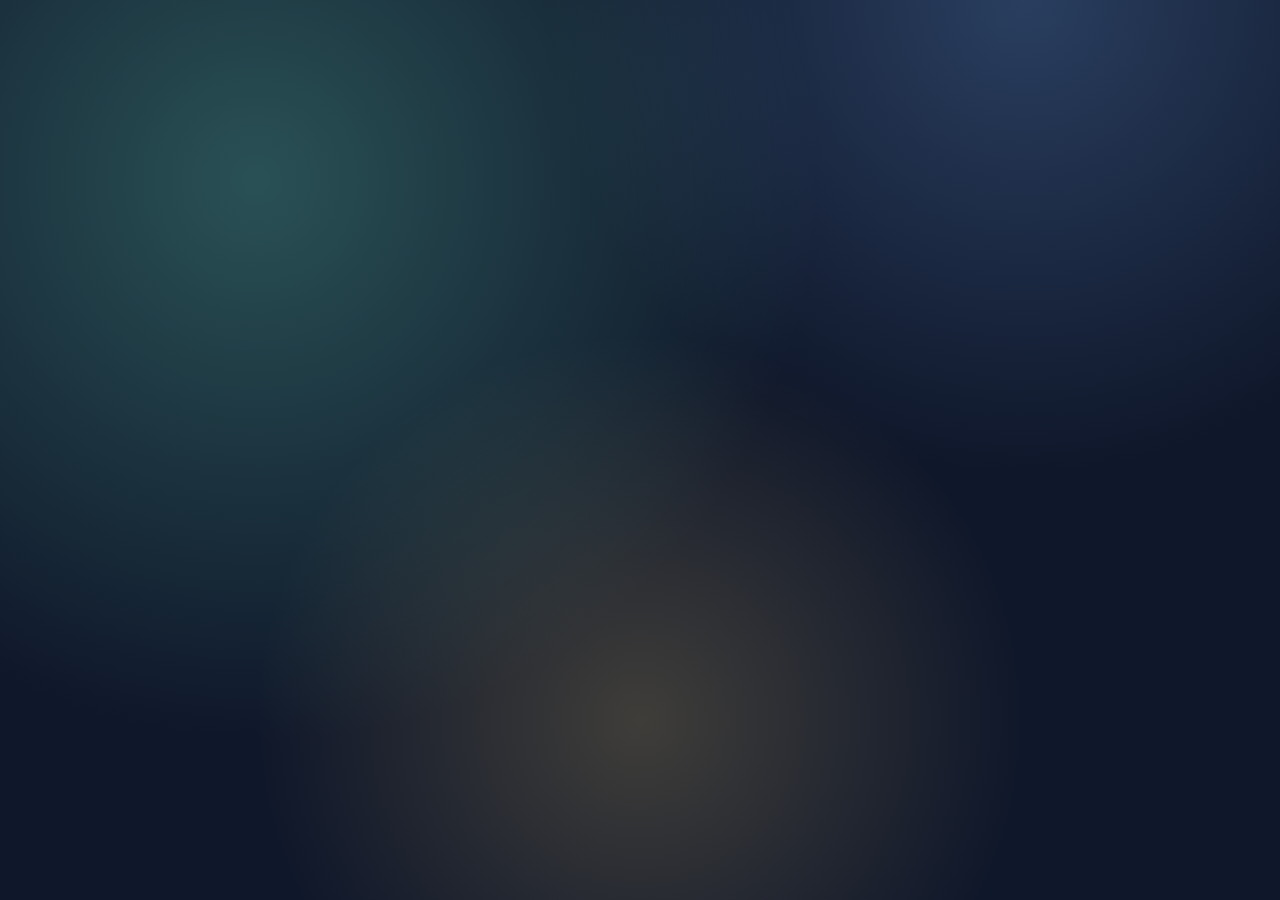
<file: web/index.html>
<!doctype html>
<html lang="en">
  <head>
    <meta charset="UTF-8" />
    <meta name="viewport" content="width=device-width, initial-scale=1.0" />
    <title>Tic-Tac-Toe</title>
    <link rel="preconnect" href="https://fonts.googleapis.com" />
    <link rel="preconnect" href="https://fonts.gstatic.com" crossorigin />
    <link
      href="https://fonts.googleapis.com/css2?family=Inter:wght@400;500;600;700&display=swap"
      rel="stylesheet"
    />
    <link rel="stylesheet" href="./styles.css" />
    <script type="module" src="./app.js"></script>
  </head>
  <body>
    <div id="root"></div>
    <noscript>This app needs JavaScript enabled to run.</noscript>
  </body>
</html>
</file>
<file: web/styles.css>
:root {
  --bg: radial-gradient(circle at 20% 20%, rgba(120, 255, 214, 0.25), transparent 45%),
    radial-gradient(circle at 80% 0%, rgba(120, 179, 255, 0.25), transparent 35%),
    radial-gradient(circle at 50% 80%, rgba(255, 214, 120, 0.2), transparent 40%),
    #0f172a;
  --panel: rgba(15, 23, 42, 0.75);
  --card: rgba(255, 255, 255, 0.04);
  --glow: 0 10px 40px rgba(120, 255, 214, 0.35);
  --primary: #7c3aed;
  --accent: #10b981;
  --danger: #ef4444;
  --text: #e2e8f0;
  --muted: #cbd5e1;
  --border: rgba(255, 255, 255, 0.08);
  --grid-line: rgba(255, 255, 255, 0.15);
  --shadow: 0 25px 60px rgba(15, 23, 42, 0.65);
}

* {
  box-sizing: border-box;
}

body {
  margin: 0;
  min-height: 100vh;
  font-family: 'Inter', system-ui, -apple-system, BlinkMacSystemFont, 'Segoe UI',
    sans-serif;
  background: var(--bg);
  color: var(--text);
  display: grid;
  place-items: center;
  padding: 32px 16px;
}

.app-shell {
  width: min(1100px, 100%);
  display: grid;
  gap: 20px;
}

.hero {
  background: linear-gradient(135deg, rgba(124, 58, 237, 0.15), rgba(16, 185, 129, 0.12));
  border: 1px solid var(--border);
  border-radius: 20px;
  padding: 18px 20px;
  box-shadow: var(--shadow);
  display: flex;
  align-items: center;
  justify-content: space-between;
  gap: 12px;
}

.hero h1 {
  margin: 0;
  font-size: 28px;
  letter-spacing: -0.02em;
}

.hero p {
  margin: 4px 0 0;
  color: var(--muted);
}

.pill {
  padding: 8px 12px;
  border-radius: 999px;
  background: rgba(255, 255, 255, 0.06);
  border: 1px solid var(--border);
  color: var(--muted);
  font-weight: 600;
  display: inline-flex;
  align-items: center;
  gap: 8px;
}

.layout {
  display: grid;
  grid-template-columns: 1.1fr 0.9fr;
  gap: 20px;
}

.card {
  background: var(--panel);
  border: 1px solid var(--border);
  border-radius: 18px;
  box-shadow: var(--shadow);
  padding: 18px;
  display: grid;
  gap: 16px;
}

.status {
  display: flex;
  align-items: center;
  justify-content: space-between;
  gap: 12px;
}

.badge {
  padding: 8px 14px;
  background: rgba(255, 255, 255, 0.06);
  border-radius: 12px;
  border: 1px solid var(--border);
  font-weight: 600;
  display: inline-flex;
  align-items: center;
  gap: 8px;
  color: var(--muted);
}

.board {
  background: var(--card);
  border-radius: 16px;
  padding: 12px;
  display: grid;
  gap: 10px;
  border: 1px solid var(--border);
  box-shadow: inset 0 0 0 1px rgba(255, 255, 255, 0.02);
}

.grid {
  display: grid;
  grid-template-columns: repeat(3, 1fr);
  gap: 10px;
}

.square {
  width: 100%;
  aspect-ratio: 1 / 1;
  border-radius: 14px;
  border: 1px solid var(--grid-line);
  background: rgba(255, 255, 255, 0.02);
  color: var(--text);
  font-size: 36px;
  font-weight: 700;
  letter-spacing: 1px;
  display: grid;
  place-items: center;
  cursor: pointer;
  transition: all 0.18s ease;
  box-shadow: inset 0 0 0 1px rgba(255, 255, 255, 0.02);
}

.square:hover {
  transform: translateY(-2px);
  border-color: rgba(124, 58, 237, 0.35);
  box-shadow: 0 10px 25px rgba(124, 58, 237, 0.18);
}

.square:active {
  transform: translateY(0px) scale(0.99);
}

.square.disabled {
  pointer-events: none;
  opacity: 0.7;
}

.square.win {
  background: linear-gradient(135deg, rgba(16, 185, 129, 0.16), rgba(124, 58, 237, 0.16));
  border-color: rgba(16, 185, 129, 0.5);
  box-shadow: var(--glow);
}

.square .x {
  color: #38bdf8;
  text-shadow: 0 5px 16px rgba(56, 189, 248, 0.45);
}

.square .o {
  color: #f472b6;
  text-shadow: 0 5px 16px rgba(244, 114, 182, 0.4);
}

.controls {
  display: flex;
  gap: 10px;
  flex-wrap: wrap;
}

.button {
  border: 0;
  border-radius: 12px;
  padding: 12px 14px;
  font-weight: 700;
  cursor: pointer;
  transition: transform 0.18s ease, box-shadow 0.18s ease;
  color: #0f172a;
}

.button.primary {
  background: linear-gradient(135deg, #8b5cf6, #6366f1);
  color: white;
  box-shadow: 0 15px 35px rgba(124, 58, 237, 0.25);
}

.button.secondary {
  background: rgba(255, 255, 255, 0.8);
  color: #0f172a;
  box-shadow: 0 15px 35px rgba(255, 255, 255, 0.2);
}

.button:active {
  transform: translateY(1px);
}

.subtitle {
  margin: 0;
  color: var(--muted);
  font-weight: 500;
}

.list {
  list-style: none;
  padding: 0;
  margin: 0;
  display: grid;
  gap: 10px;
}

.list li {
  padding: 12px 12px;
  border-radius: 12px;
  background: rgba(255, 255, 255, 0.03);
  border: 1px solid var(--border);
  color: var(--muted);
  line-height: 1.6;
}

.footer {
  text-align: center;
  color: var(--muted);
  font-size: 14px;
}

@media (max-width: 880px) {
  .layout {
    grid-template-columns: 1fr;
  }
}

@media (max-width: 540px) {
  .hero h1 {
    font-size: 24px;
  }

  .square {
    font-size: 30px;
  }
}
</file>
